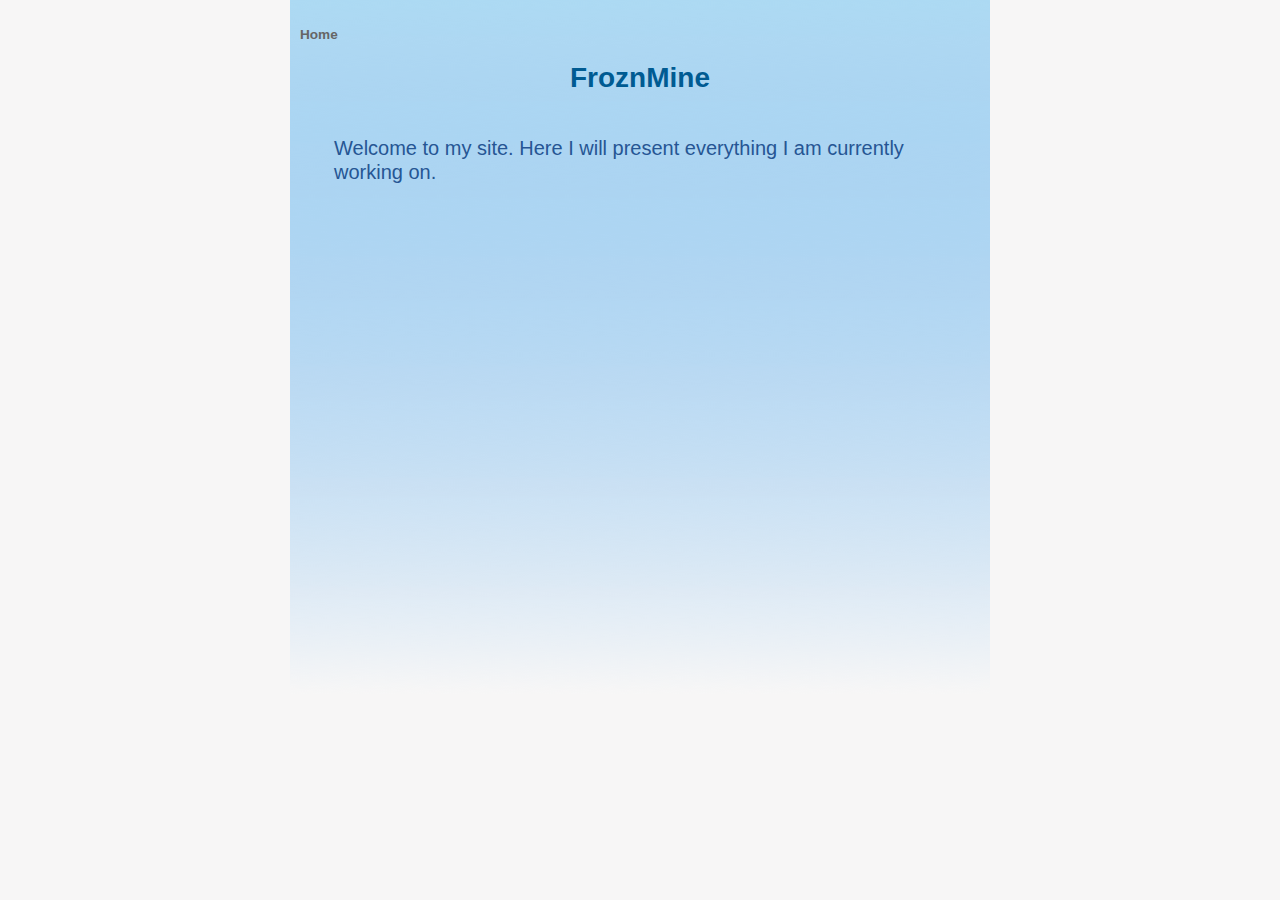
<file: index.html>
<?xml version="1.0" encoding="UTF-8"?><!DOCTYPE html PUBLIC "-//W3C//DTD XHTML 1.0 Transitional//EN" "http://www.w3.org/TR/xhtml1/DTD/xhtml1-transitional.dtd"><html xmlns="http://www.w3.org/1999/xhtml"><head><title></title><meta http-equiv="refresh" content="0;url= FroznMine/Home.html" /></head><body></body></html>
</file>
<file: FroznMine/Home_files/Home.css>
.style {
    padding: 4px;
}
.paragraph_style {
    color: rgb(38, 86, 148);
    font-family: 'HelveticaNeue', 'Helvetica Neue', 'Arial', sans-serif;
    font-size: 20px;
    font-stretch: normal;
    font-style: normal;
    font-variant: normal;
    font-weight: 400;
    letter-spacing: 0;
    line-height: 24px;
    margin-bottom: 0px;
    margin-left: 0px;
    margin-right: 0px;
    margin-top: 0px;
    opacity: 1.00;
    padding-bottom: 0px;
    padding-top: 0px;
    text-align: left;
    text-decoration: none;
    text-indent: 0px;
    text-transform: none;
}
.style_1.vertical-align-middle-innerbox {
    padding: 0px;
}
.paragraph_style_1 {
    color: rgb(0, 91, 146);
    font-family: 'HelveticaNeue-Bold', 'Helvetica Neue', 'Arial', sans-serif;
    font-size: 28px;
    font-stretch: normal;
    font-style: normal;
    font-variant: normal;
    font-weight: 700;
    letter-spacing: 0;
    line-height: 31px;
    margin-bottom: 0px;
    margin-left: 0px;
    margin-right: 0px;
    margin-top: 0px;
    opacity: 1.00;
    padding-bottom: 0px;
    padding-top: 0px;
    text-align: center;
    text-decoration: none;
    text-indent: 0px;
    text-transform: none;
}
.style_External_620_462 {
    position: relative;
}
.style_External_620_41.vertical-align-middle-middlebox {
    height: 41px;
    position: relative;
    width: 620px;
}
.style_SkipStroke {
    background: transparent;
    opacity: 1.00;
}
.style_SkipStroke_1 {
    background: transparent;
    opacity: 1.00;
}
.Body {
    color: rgb(121, 121, 121);
    font-family: 'HelveticaNeue-Bold', 'Helvetica Neue', 'Arial', sans-serif;
    font-size: 20px;
    font-stretch: normal;
    font-style: normal;
    font-variant: normal;
    font-weight: 700;
    letter-spacing: 0;
    line-height: 25px;
    margin-bottom: 0px;
    margin-left: 0px;
    margin-right: 0px;
    margin-top: 0px;
    opacity: 1.00;
    padding-bottom: 0px;
    padding-top: 0px;
    text-align: left;
    text-decoration: none;
    text-indent: 0px;
    text-transform: none;
}
.Normal {
    padding: 4px;
}
.Normal_External_620_462 {
    position: relative;
}
.Title {
    color: rgb(255, 255, 255);
    font-family: 'HelveticaNeue-Bold', 'Helvetica Neue', 'Arial', sans-serif;
    font-size: 28px;
    font-stretch: normal;
    font-style: normal;
    font-variant: normal;
    font-weight: 700;
    letter-spacing: 0;
    line-height: 31px;
    margin-bottom: 0px;
    margin-left: 0px;
    margin-right: 0px;
    margin-top: 0px;
    opacity: 1.00;
    padding-bottom: 0px;
    padding-top: 0px;
    text-align: left;
    text-decoration: none;
    text-indent: 0px;
    text-transform: none;
}
.graphic_generic_body_textbox_style_default_SkipStroke {
    background: transparent;
    opacity: 1.00;
}
.graphic_generic_title_textbox_style_default_SkipStroke {
    background: transparent;
    opacity: 1.00;
}
.graphic_shape_layout_style_default {
    padding: 4px;
}
.graphic_shape_layout_style_default_External_620_41 {
    position: relative;
}
.bumper {
    font-size: 1px;
    line-height: 1px;
}
.tinyText {
    font-size: 1px;
    line-height: 1px;
}
#widget0 a:hover {
    color: rgb(255, 38, 0);
    text-decoration: underline;
}
#widget0 a:visited {
    color: rgb(121, 121, 121);
    text-decoration: underline;
}
#widget0 a {
    color: rgb(169, 169, 169);
    text-decoration: underline;
}
.spacer {
    font-size: 1px;
    line-height: 1px;
}
body { 
    -webkit-text-size-adjust: none;
}
div { 
    overflow: visible; 
}
img { 
    border: none; 
}
.InlineBlock { 
    display: inline; 
}
.InlineBlock { 
    display: inline-block; 
}
.inline-block {
    display: inline-block;
    vertical-align: baseline;
    margin-bottom:0.3em;
}
.inline-block.shape-with-text {
    vertical-align: bottom;
}
.vertical-align-middle-middlebox {
    display: table;
}
.vertical-align-middle-innerbox {
    display: table-cell;
    vertical-align: middle;
}
div.paragraph {
    position: relative;
}
li.full-width {
    width: 100;
}
</file>
<file: FroznMine/Home_files/HomeIE.css>
.style_External_620_41.vertical-align-middle-middlebox {
    display: block;
    height: auto;
    position: absolute;
    top: 50%;
}
.inline-block {
    display: inline;
    vertical-align: baseline;
    margin-bottom:-2em;
    margin-top:2em;
    position:relative;
    top:-2em;
}
.vertical-align-middle-middlebox {
    display: block;
    height: auto;
    position: absolute;
    top: 50%;
}
.vertical-align-middle-innerbox {
    display: block;
    position: relative;
    top: -50%;
}
li.full-width {
    width: auto;
}
li div div.inline-block a img {
    text-indent: 0;
}
img {
    -ms-interpolation-mode: bicubic;
}
</file>
<file: FroznMine/Media/IE8.css>
.inline-block {
    display: inline-block;
    vertical-align: baseline;
}
li.full-width {
    width: auto;
}
li div div.inline-block a img {
    text-indent: 0;
}   
img {
    -ms-interpolation-mode: bicubic;
}
</file>
